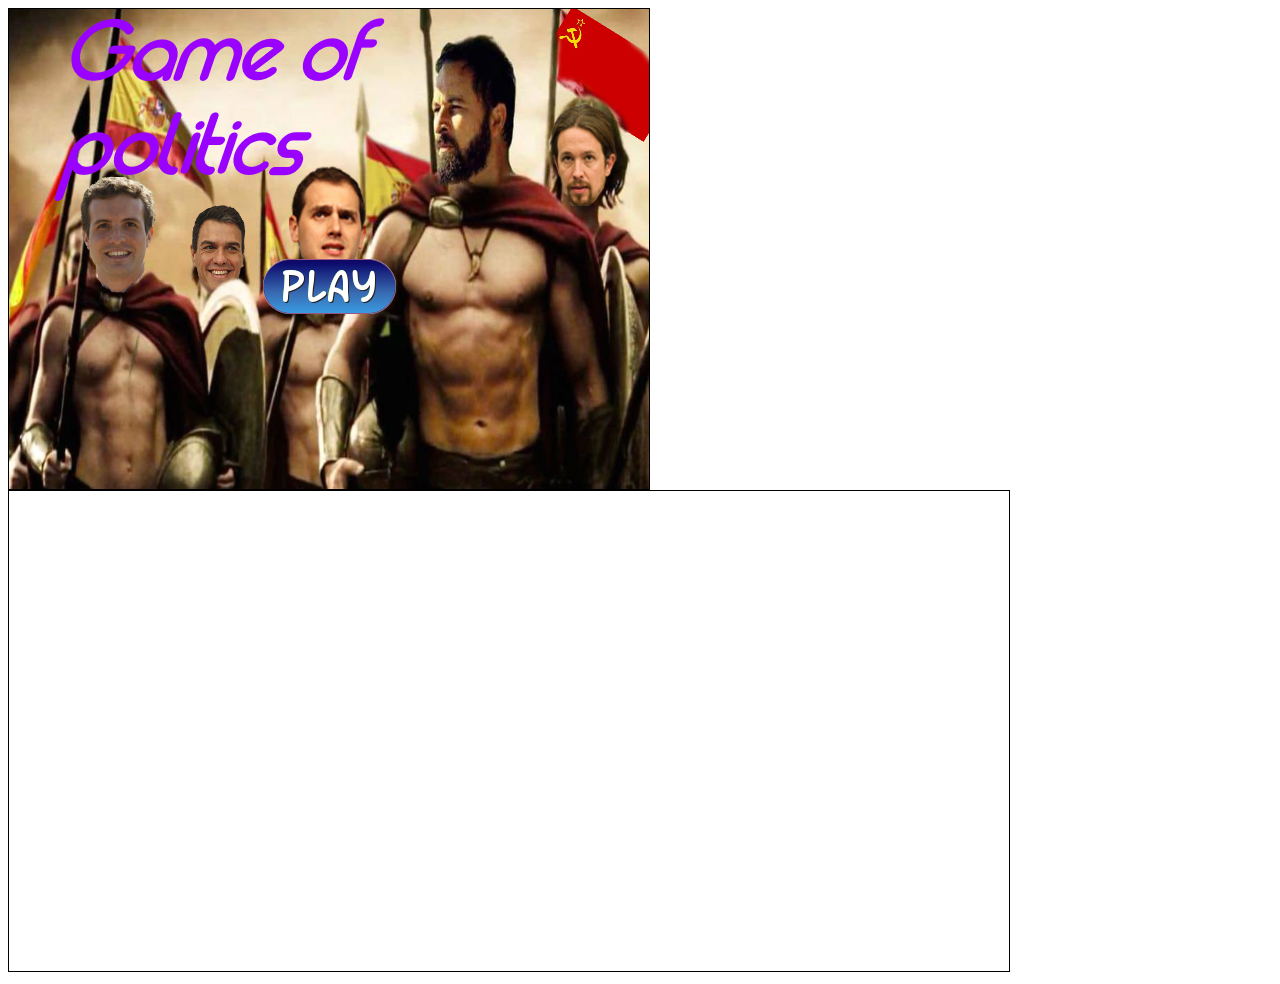
<file: index.html>
<!DOCTYPE html>
<html>
	<head>
		<meta http-equiv="Content-type" content="text/html; charset=utf-8">
		<title>Froot Wars</title>
		<script src="js/jquery.min.js" type="text/javascript" charset="utf-8"></script>	
		<script src="js/Box2dWeb-2.1.a.3.min.js" type="text/javascript" charset="utf-8"></script>				
		<script src="js/game.js" type="text/javascript" charset="utf-8"></script>
		<link rel="stylesheet" href="css/styles.css" type="text/css" media="screen" charset="utf-8">
	</head>
	
	
	
	<body>
		<div id="gamecontainer">
			<canvas id="gamecanvas" width="640" height="480" class="gamelayer">			
			</canvas>
			
			<div id="scorescreen" class="gamelayer">
				<img id="togglemusic" src="images/icons/sound.png" onclick="game.toggleBackgroundMusic();">
				<img src="images/icons/prev.png" onclick="game.restartLevel();">
				<img src="images/icons/return.png" id="returntolevelscreen" onclick="game.goBack();" >
				<span id="score">Score: 0</span>
			</div>
			
			<div id="gamestartscreen" class="gamelayer">
				<img src="images/icons/play.png" alt="Play Game" onclick = "game.showLevelScreen();"><br>
			</div>
			
			<div id="levelselectscreen" class="gamelayer">
				<img src="images/icons/return.png" alt="GoBack">	
			</div>
			
			<div id="loadingscreen" class="gamelayer">
				<div id="loadingmessage"></div>
			</div>
			
			<div id="endingscreen" class="gamelayer">
				<div>
					<p id="endingmessage">The Level Is Over Message</p>
					<p id="playcurrentlevel" onclick="game.restartLevel();"><img src="images/icons/prev.png"> Replay Current Level</p>				
					<p id="playnextlevel" onclick="game.startNextLevel();"><img src="images/icons/next.png"> Play Next Level </p>				
					<p id="returntolevelscreen"onclick="game.showLevelScreen();"><img src="images/icons/return.png"> Return to Level Screen</p>
				</div>
			</div>	
			
		</div>
		<canvas id="debugcanvas" width="1000" height="480" style="border:1px solid black;"></canvas>	
	</body>
</html>
</file>
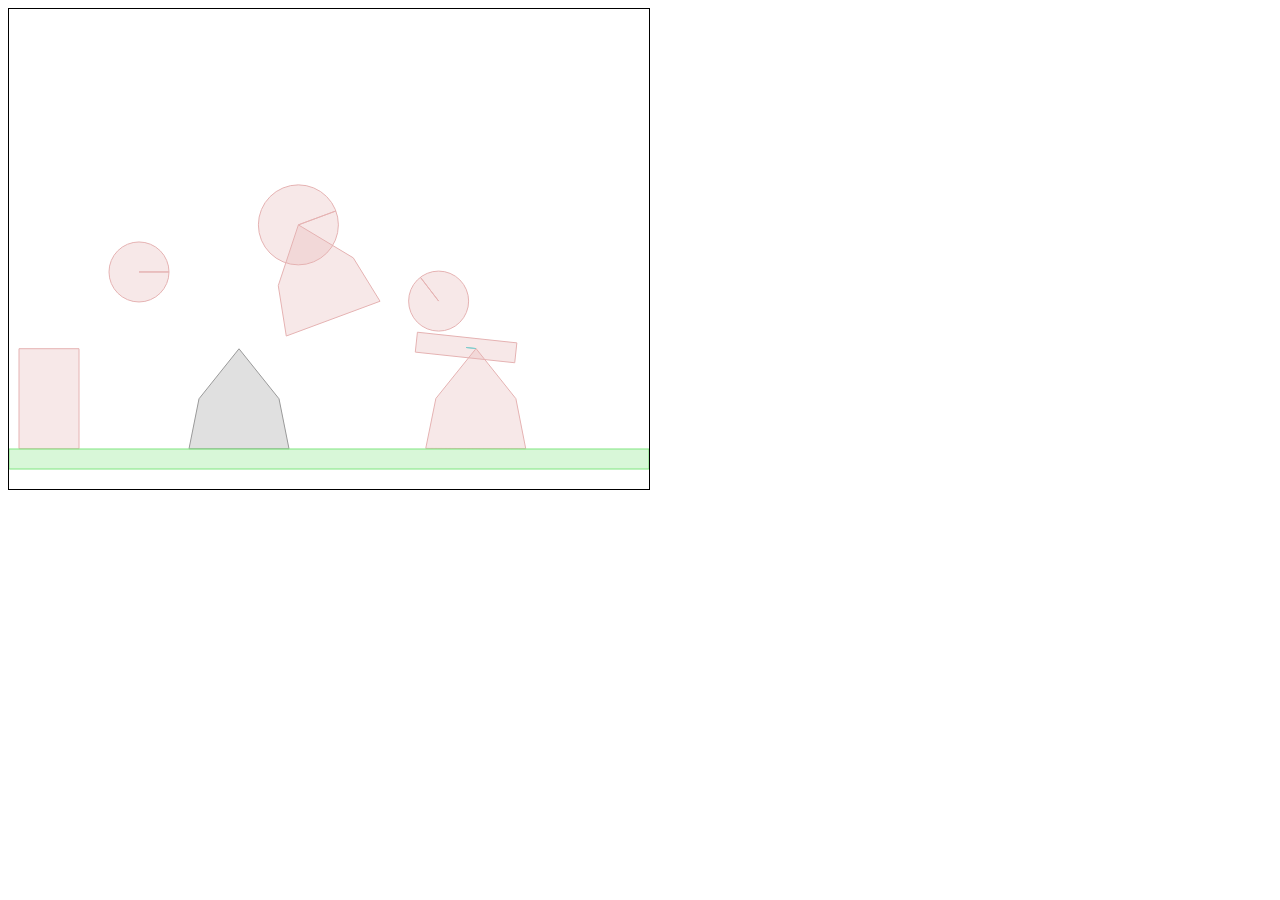
<file: src/box2d.html>
<!DOCTYPE html>
<html>

<head>
    <meta http-equiv="Content-type" content="text/html; charset=utf-8">
    <title>Box2d Test</title>
    <script src="js/Box2dWeb-2.1.a.3.min.js" type="text/javascript" charset="utf-8"></script>
    <script src="js/box2d.js" type="text/javascript" charset="utf-8"></script>
</head>

<body onload="init();">
    <canvas id="canvas" width="640" height="480" style="border:1px solid black;">
        Tu navegador no soporta HTML5 Canvas
    </canvas>
</body>

</html>
</file>
<file: css/styles.css>
#gamecontainer{
    width: 640px;
    height: 480px;
    background: url(../images/splashscreen.png);
    border: 1px solid black;
}

.gamelayer{
    width: 640px;
    height: 480px;
    position: absolute;
    display: none;
}

/* Pantalla de inicio del juego */
#gamestartscreen{
    padding-top: 250px;
    text-align: center;
}

#gamestartscreen img{
    margin: 10x;
    cursor: pointer;
}

/* Pantalla de seleccion de nivel */
#levelselectscreen{
    padding-top: 150px;
    padding-left: 50px;
}

#levelselectscreen input{
    margin:20px;
    cursor: pointer;
    background: url(../images/icons/btnBanana.png) no-repeat;
    font-family: Arial, Helvetica, sans-serif;
    color:white;
    font-weight: bold;
    font-size: 23px;
    width: 64px;
    height: 64px;
    border: 0;
}

/* Pantalla de carga*/
#loadingscreen {
    background: rgba(100, 100, 100, 0.3);
}
#loadingmessage{
    margin-top: 400px;
    text-align: center;
    height: 48px;
    color: white;
    background: url(../images/loader.gif) no-repeat center;
    font: 12px Arial;
}

/* Pantalla de puntuacion, parte derecha superior */
#scorescreen{
    height: 60px;
    font: 32px Comic Sans MS;
    text-shadow: 0 0 2px #000;
    color: white;
}

#scorescreen img{
    opacity: 0.6;
    top:10px;
    position: relative;
    padding-left: 10px;
    cursor: pointer;
}
#scorescreen #score{
    position: absolute;
    top: 5px;
    right: 20px;
}

/* Fin de pantalla */
endingscreen{
    text-align: center;
}
#endingscreen div {
	height:430px;
	padding-top:50px;
	border:1px;
	background:rgba(1,1,1,0.5);
	text-align:left;
	padding-left:100px;
}

#endingscreen p  {
    font: 20px Comic Sans MS;
    text-shadow: 0 0 2px #000;
	color:white;
}

#endingscreen p img{
	top:10px;
	position:relative;
	cursor:pointer;
}

#endingscreen #endingmessage  {
    font: 32px Comic Sans MS;
    text-shadow: 0 0 2px #000;
	color:white;
}
</file>
